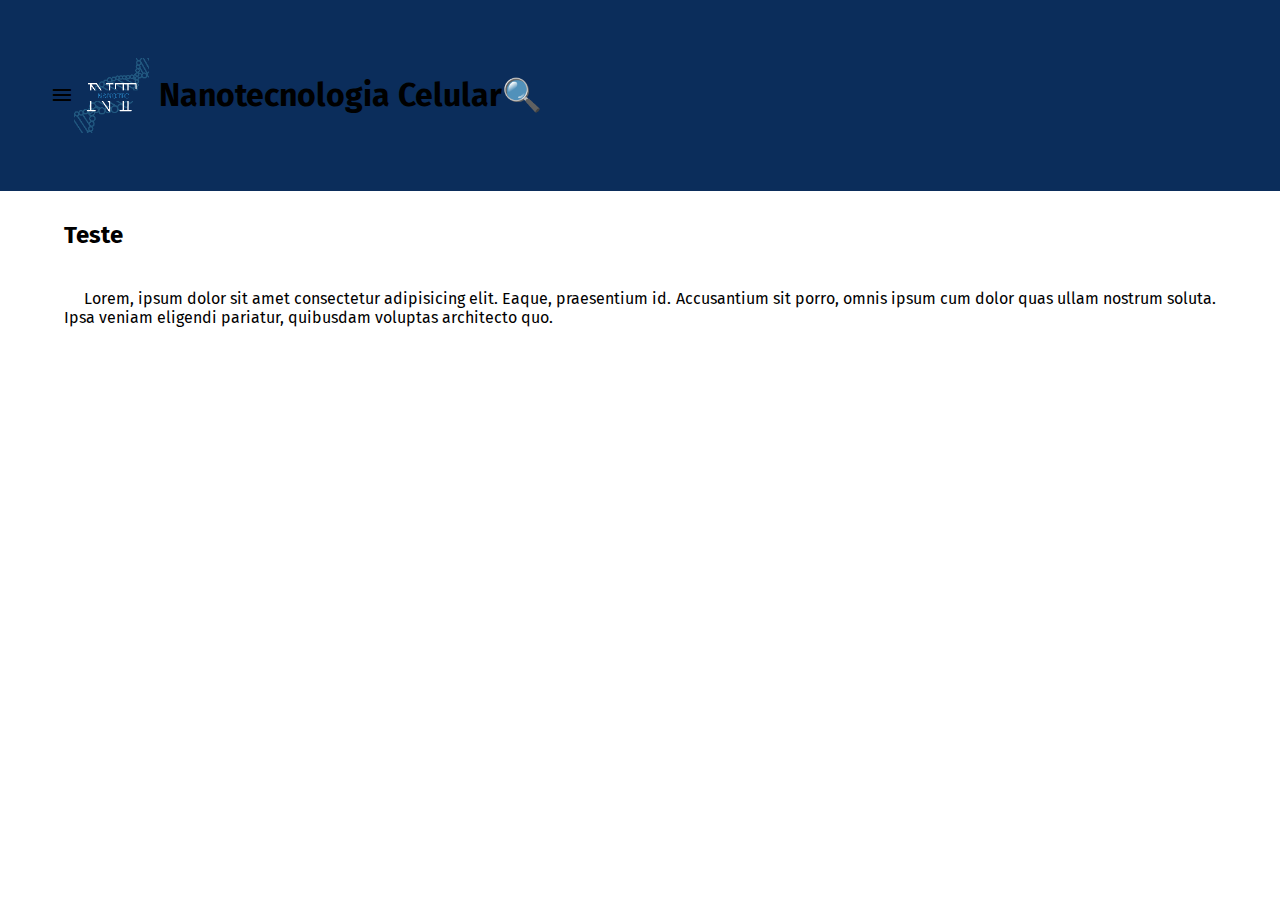
<file: Nanotec/index.html>
<!DOCTYPE html>
<html lang="en">
<head>
    <meta charset="UTF-8">
    <meta name="viewport" content="width=device-width, initial-scale=1.0">
    <title> Nanotec </title>
    <link href="https://fonts.googleapis.com/css2?family=Material+Symbols+Outlined" rel="stylesheet" />
    <link rel="stylesheet" href="estilos/style.css"> 
</head>
<body> 
    
    <header>
        <span id="burguer"class="material-symbols-outlined" onclick="clickMenu()">menu</span>
        <menu id="icons">
            <ul>
                <li><a href="https://www.youtube.com/watch?v=aihmaB2Xgxo&pp=ygUXbyBxdWUgw6kgbmFub3RlY25vbG9naWE%3D"> O que é Nanotecnologia ? </a></li>
                <li><a href="#">Opção 2</a></li>
                <li><a href="#">Opção 3</a></li>
                <li><a href="#">Opção 4</a></li>
            </ul>
        </menu> 
     <img id="image" src="./images/logo.png" alt=”sometext”> 
     <h1> Nanotecnologia Celular🔍</h1>  
    </header> 
         <main>
            <article>
                <h2> Teste</h2>
                <p>Lorem, ipsum dolor sit amet consectetur 
                    adipisicing elit. Eaque, praesentium id. 
                    Accusantium sit porro, omnis ipsum cum dolor 
                    quas ullam nostrum soluta.
                     Ipsa veniam eligendi pariatur, 
                    quibusdam voluptas architecto quo.</p>
            </article>
         </main>
<script>
    function clickMenu() {
        if (icons.style.display == 'block'){
            icons.style.display = 'none'
        } else {
            icons.style.display = 'block'
        }
    }
</script>
</body>
</html>
</file>
<file: Nanotec/estilos/style.css>
@import url('https://fonts.googleapis.com/css2?family=Fira+Sans:wght@400;500;700&display=swap');


body{
 background-color: white;
 box-sizing: border-box;
 margin:0;
 padding:0;
 font-family: 'Fira Sans', sans-serif;
}

header{
    background-color: #0B2D5B;
    margin:0;
    display: flex;
    flex-direction: row;
    align-items: center;
    padding: 45px 50px;
}

idimage{
    width:75;
    height:75;
    align-items:center;
    display: block;
    padding: 10px;
}

idburguer{
    background-color: #0B2D5B;;
    color:rgb(203, 248, 252);
    display: block;
    text-align: center;
    padding: 10px;
    cursor: pointer;
}

idburguer:hover{
    background-color: rgb(203, 248, 252);
    color:rgb(203, 248, 252);
}

header > h1{
    padding: 10px;
    text-align: center;
}

menu {
    display: none;
}

menu > ul{  
    list-style-type: none;
}

menu > ul > li > a {
    display:  block;
    padding: 10px;
    text-decoration: none;
    text-align: center;
    background-color: #0B2D5B;;
    color:white;
    border-top: 2px solid gray ;
}

menu > ul > li > a:hover{
    background-color: antiquewhite;
    color: white;
    display: block;
    text-align: center;
    padding: 10px;

}

main{
    width: 90%;
    background-color: white;
    margin-top: 10px;
    margin: auto;
    padding: 10px;
    border-radius: 10px;
}

article > h2{
    padding-bottom: 20px;
}

article > p {
    text-align: justify;
    margin-bottom: 20px;
    text-indent: 20px;
}
</file>
